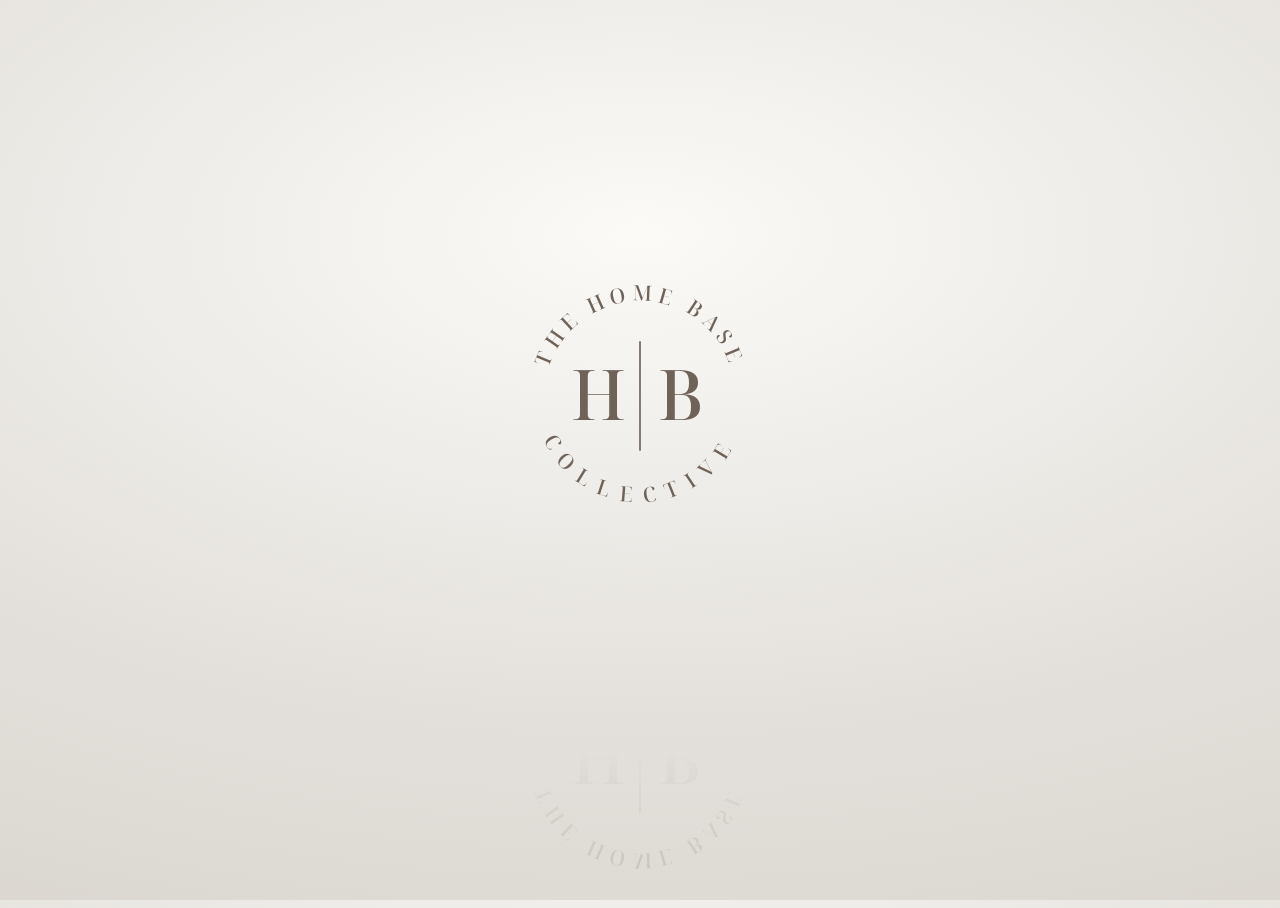
<file: index.html>
<!doctype html>
<html lang="en">
<head>
<meta charset="utf-8">
<meta name="viewport" content="width=device-width, initial-scale=1, viewport-fit=cover">
<title>The Home Base</title>
<meta name="description" content="The Home Base - the member app of The Home Base Collective">
<meta name="theme-color" content="#e3e0db">
<link rel="icon" href="data:image/svg+xml,%3Csvg xmlns='http://www.w3.org/2000/svg' viewBox='0 0 100 100'%3E%3Ccircle cx='50' cy='50' r='48' fill='%23312e2b'/%3E%3Ctext x='50' y='63' font-family='Georgia,serif' font-size='34' fill='%23e3e0db' text-anchor='middle'%3EH%7CB%3C/text%3E%3C/svg%3E">
<link rel="stylesheet" href="hbc-fonts.css">
<style>
:root{
  --morel:#6f6359;
  --dune:#b5aa9e;
  --coffee:#221913;
  --steam:#b4b2af;
  --diesel:#312e2b;
  --ghosted:#e3e0db;
  --white:#ffffff;
  --orchestra:#2d1b18;
}
*{margin:0;padding:0;box-sizing:border-box}
html,body{height:100%}
body{
  min-height:100dvh;
  display:flex;
  align-items:center;
  justify-content:center;
  background:
    radial-gradient(130% 95% at 50% 26%, #fbfaf7 0%, var(--ghosted) 58%, #d8d3cc 100%);
  font-family:'Mulish',system-ui,sans-serif;
  -webkit-font-smoothing:antialiased;
  text-rendering:optimizeLegibility;
  color:var(--diesel);
  overflow:hidden;
}
.stage{
  padding:48px 24px;
  text-align:center;
}
.mark{
  width:min(66vw,300px);
  margin:0 auto;
  animation:rise 1.5s cubic-bezier(.22,.75,.25,1) backwards .15s;
}
.mark svg{display:block;width:100%;height:auto}
.arc{
  font-family:'Noto Serif Display',serif;
  font-weight:500;
  font-size:14px;
  letter-spacing:.24em;
  fill:var(--morel);
}
.arc-b{letter-spacing:.52em}
.mono{
  font-family:'Noto Serif Display',serif;
  font-weight:500;
  font-size:46px;
  letter-spacing:0;
  fill:var(--morel);
}
.rule{stroke:var(--morel);stroke-width:1.1}
.stage{position:relative;top:-6vh}
.reflection{
  position:absolute;
  top:calc(100% + 10px);
  left:50%;
  width:min(66vw,300px);
  transform:translateX(-50%) scaleY(-1);
  -webkit-mask-image:linear-gradient(to bottom, rgba(0,0,0,.24), rgba(0,0,0,0) 52%);
  mask-image:linear-gradient(to bottom, rgba(0,0,0,.24), rgba(0,0,0,0) 52%);
  pointer-events:none;
  animation:rise 1.5s cubic-bezier(.22,.75,.25,1) backwards .3s;
}
@keyframes rise{
  from{opacity:0;transform:translateY(16px)}
  to{opacity:1;transform:translateY(0)}
}
@keyframes rise-reflect{
  from{opacity:0;transform:translateX(-50%) scaleY(-1) translateY(16px)}
  to{opacity:1;transform:translateX(-50%) scaleY(-1) translateY(0)}
}
.reflection{animation-name:rise-reflect}
@media (prefers-reduced-motion: reduce){
  .mark,.reflection{animation:none}
}
</style>
</head>
<body>
<main class="stage">
  <div class="mark" role="img" aria-label="The Home Base Collective">
    <svg viewBox="0 0 200 200" xmlns="http://www.w3.org/2000/svg" shape-rendering="geometricPrecision">
      <defs>
        <path id="hb-top" d="M 36.5,100 A 63.5,63.5 0 0 1 163.5,100" fill="none"/>
        <path id="hb-bot" d="M 29.3,100 A 70.7,70.7 0 0 0 170.7,100" fill="none"/>
      </defs>
      <text class="arc"><textPath href="#hb-top" startOffset="50%" text-anchor="middle">THE HOME BASE</textPath></text>
      <text class="arc arc-b"><textPath href="#hb-bot" startOffset="50%" text-anchor="middle">COLLECTIVE</textPath></text>
      <text class="mono" x="72.5" y="116" text-anchor="middle">H</text>
      <line class="rule" x1="100" y1="63.5" x2="100" y2="136.5"/>
      <text class="mono" x="127.5" y="116" text-anchor="middle">B</text>
    </svg>
  </div>
  <div class="reflection" aria-hidden="true">
    <svg viewBox="0 0 200 200" xmlns="http://www.w3.org/2000/svg" shape-rendering="geometricPrecision">
      <defs>
        <path id="hb-top-r" d="M 36.5,100 A 63.5,63.5 0 0 1 163.5,100" fill="none"/>
        <path id="hb-bot-r" d="M 29.3,100 A 70.7,70.7 0 0 0 170.7,100" fill="none"/>
      </defs>
      <text class="arc"><textPath href="#hb-top-r" startOffset="50%" text-anchor="middle">THE HOME BASE</textPath></text>
      <text class="arc arc-b"><textPath href="#hb-bot-r" startOffset="50%" text-anchor="middle">COLLECTIVE</textPath></text>
      <text class="mono" x="72.5" y="116" text-anchor="middle">H</text>
      <line class="rule" x1="100" y1="63.5" x2="100" y2="136.5"/>
      <text class="mono" x="127.5" y="116" text-anchor="middle">B</text>
    </svg>
  </div>
</main>
</body>
</html>
</file>
<file: hbc-fonts.css>
/* latin */
@font-face {
  font-family: 'Montserrat';
  font-style: normal;
  font-weight: 400;
  font-display: swap;
  src: url([data-uri]) format('woff2');
  
}
/* latin */
@font-face {
  font-family: 'Montserrat';
  font-style: normal;
  font-weight: 500;
  font-display: swap;
  src: url([data-uri]) format('woff2');
  
}
/* latin */
@font-face {
  font-family: 'Noto Serif Display';
  font-style: italic;
  font-weight: 400;
  font-stretch: 100%;
  font-display: swap;
  src: url([data-uri]) format('woff2');
  
}
/* latin */
@font-face {
  font-family: 'Noto Serif Display';
  font-style: normal;
  font-weight: 400;
  font-stretch: 100%;
  font-display: swap;
  src: url([data-uri]) format('woff2');
  
}
/* latin */
@font-face {
  font-family: 'Mulish';
  font-style: normal;
  font-weight: 400 700;
  font-display: swap;
  src: url([data-uri]) format('woff2');
}
/* latin */
@font-face {
  font-family: 'Meow Script';
  font-style: normal;
  font-weight: 400;
  font-display: swap;
  src: url([data-uri]) format('woff2');
}
/* latin */
@font-face {
  font-family: 'Noto Serif Display';
  font-style: normal;
  font-weight: 500;
  font-display: swap;
  src: url([data-uri]) format('woff2');
}
</file>
